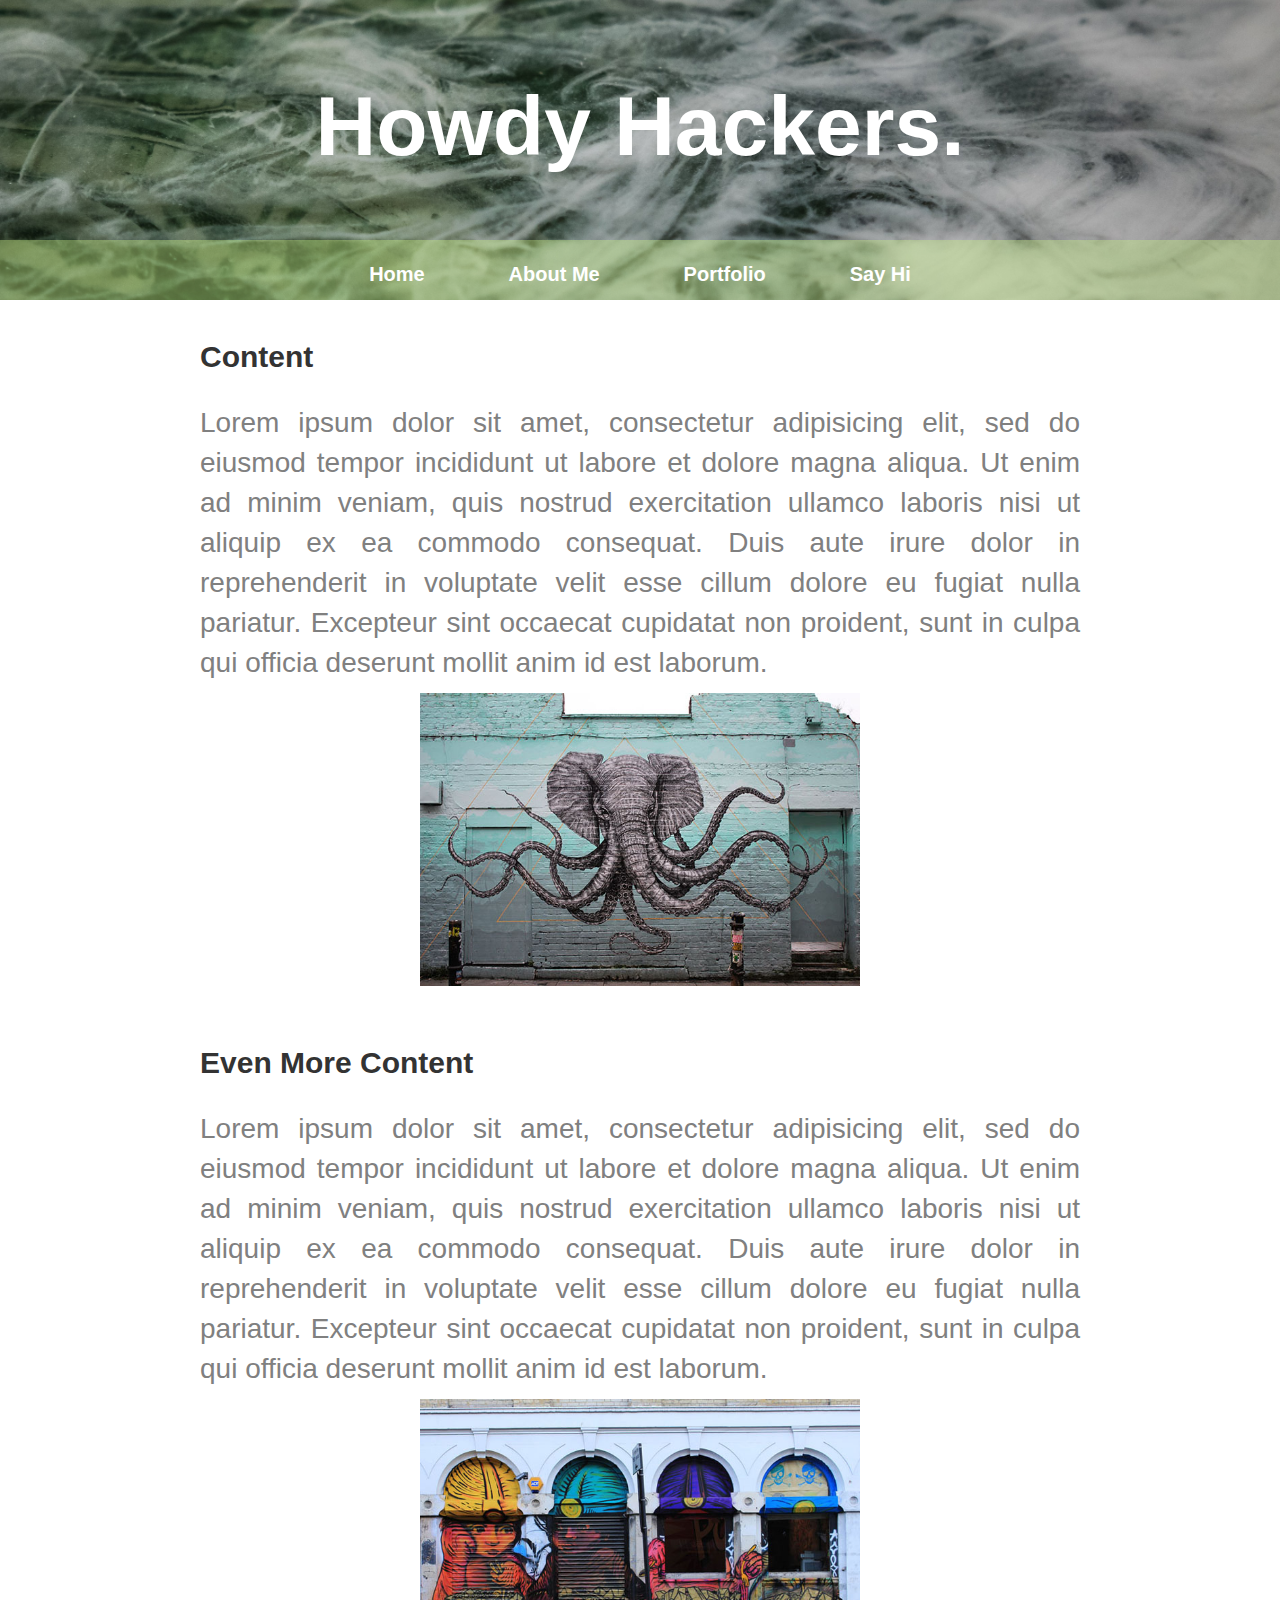
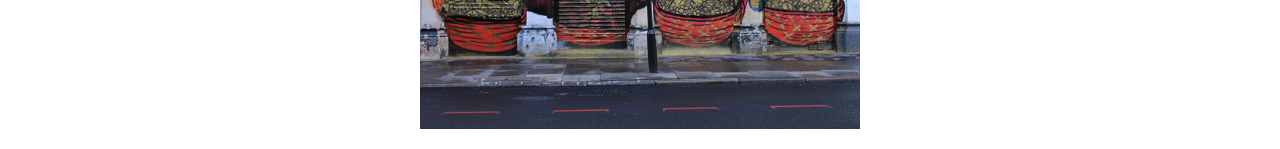
<file: index.html>
<!DOCTYPE html>
<html>

<head>
	<title>Howdy Hackers.</title>
	<link href='./CSS/bootstrap.min.css' rel='stylesheet'>
	<link href='./CSS/style.css' rel='stylesheet'>
	<meta name="viewport" content="width=device-width, initial-scale=1.0">
	<script
 		src="http://code.jquery.com/jquery-3.3.1.min.js"
  		integrity="sha256-FgpCb/KJQlLNfOu91ta32o/NMZxltwRo8QtmkMRdAu8="
  		crossorigin="anonymous">
  	</script>
  	<script src="js/bootstrap.min.js"></script> 

</head>




<body>

	<div class="myHeader">
		

		<h1> 
			<strong>Howdy Hackers.</strong>
		</h1>

		<div class="nav">
			<ul>
		   			<li><a href="index.html"><strong>Home</strong></a></li>
		   			<li><a href="aboutme.html"><strong>About Me</strong></a></li>
		   	   		<li><a href="portfolio.html"><strong>Portfolio</strong></a></li>
		   	  		<li><a href="#"><strong>Say Hi</strong></a></li>
		    </ul>
		</div>
	</div>
	
	<div class="paragraphs"> 

		<h2><strong>Content</strong></h2>
		<br>
		<p> 
		Lorem ipsum dolor sit amet, consectetur adipisicing elit, sed do eiusmod
		tempor incididunt ut labore et dolore magna aliqua. Ut enim ad minim veniam,
		quis nostrud exercitation ullamco laboris nisi ut aliquip ex ea commodo
		consequat. Duis aute irure dolor in reprehenderit in voluptate velit esse
		cillum dolore eu fugiat nulla pariatur. Excepteur sint occaecat cupidatat non
		proident, sunt in culpa qui officia deserunt mollit anim id est laborum.
		</p>

		<img src="images/elephant.jpg" class="indeximages">

	</div>


	<div class="paragraphs">
		<h2><strong>Even More Content</strong></h2>
		<br>
		<p>
		Lorem ipsum dolor sit amet, consectetur adipisicing elit, sed do eiusmod
		tempor incididunt ut labore et dolore magna aliqua. Ut enim ad minim veniam,
		quis nostrud exercitation ullamco laboris nisi ut aliquip ex ea commodo
		consequat. Duis aute irure dolor in reprehenderit in voluptate velit esse
		cillum dolore eu fugiat nulla pariatur. Excepteur sint occaecat cupidatat non
		proident, sunt in culpa qui officia deserunt mollit anim id est laborum.	
		</p>

		<img src="images/bastardilla1.jpg" class="indeximages">

	</div>

</body>

</html>
</file>
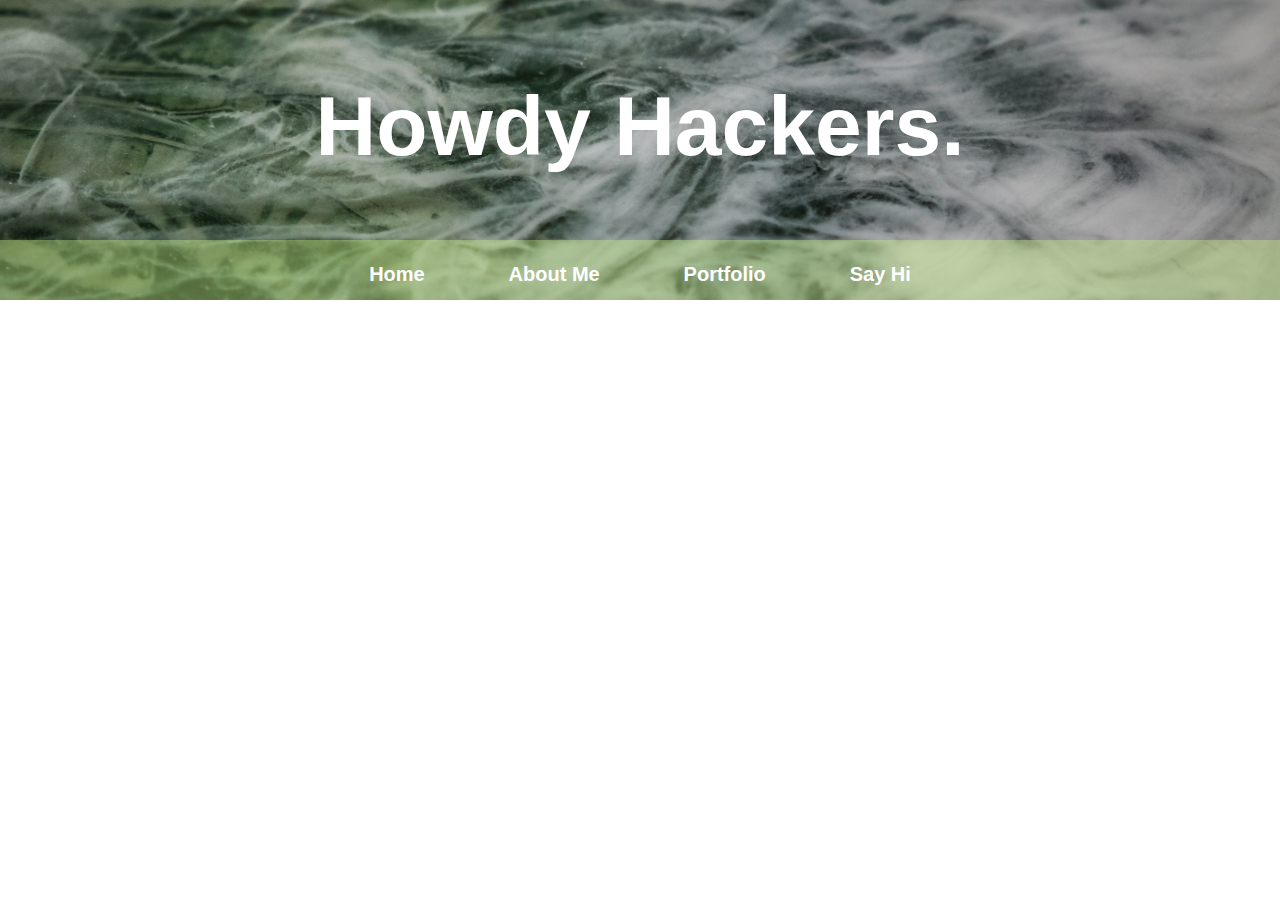
<file: aboutme.html>
<!DOCTYPE html>
<html>
<head>
	<title>About Me.</title>
	<link href='./CSS/bootstrap.min.css' rel='stylesheet'>
	<link href='./CSS/style.css' rel='stylesheet'>
	<meta name="viewport" content="width=device-width, initial-scale=1.0">
	<script
 		src="http://code.jquery.com/jquery-3.3.1.min.js"
  		integrity="sha256-FgpCb/KJQlLNfOu91ta32o/NMZxltwRo8QtmkMRdAu8="
  		crossorigin="anonymous">
  	</script>
  	<script src="js/bootstrap.min.js"></script> 

</head>





<body>
<div class="myHeader">
		

		<h1> 
			<strong>Howdy Hackers.</strong>
		</h1>

		<div class="nav">
			<ul>
		   			<li><a href="index.html"><strong>Home</strong></a></li>
		   			<li><a href="aboutme.html"><strong>About Me</strong></a></li>
		   	   		<li><a href="portfolio.html"><strong>Portfolio</strong></a></li>
		   	  		<li><a href="#"><strong>Say Hi</strong></a></li>
		    </ul>
		</div>
	</div>






</body>





</html>
</file>
<file: CSS/style.css>
.myHeader {
		height: 300px;
		width: 100%;
		display: flex;
		flex-direction: column;
		justify-content: space-between;
		align-items: center;
		background-image: url("cloud.jpg");
		background-repeat: no-repeat;
		background-position: 60% 30%;
		background-size: cover;
		
		
	}

	.nav {

		width: 100%;
		

	}
	
	

	h1 {
		padding: 60px 0 0 0;
		text-align: center;
		font-size: 6em;
		font-family: helvetica;
		color: white;

		
	}

	
	ul {
		padding: 20px;
     	background: rgba(199,239,136,0.4);
     	text-align: center;
     	size: 4em;
     	height: 60px;
     	width: 100%;
		margin: 0 auto;
    
	}

	 li {
     	display: inline;	
    	font-family: helvetica;
    	font-size: 20px;
     	color: white;
	
	}

	a {
	 	color: white;
	 	padding: 20px 40px 20px 40px;
	 	margin: 0 auto;
	 	text-align: center;
	 }

     

	.paragraphs {
		padding: 20px 200px 20px 200px;
		

	}

	.indeximages {
		display: block;
		margin-left: auto;
		margin-right: auto;
		width: 50%;
	}
	
     body {
		
		
	}

	p {
		font-size: 2em;
		font-family: helvetica;
		text-align: justify;
		color: grey;

	}
</file>
